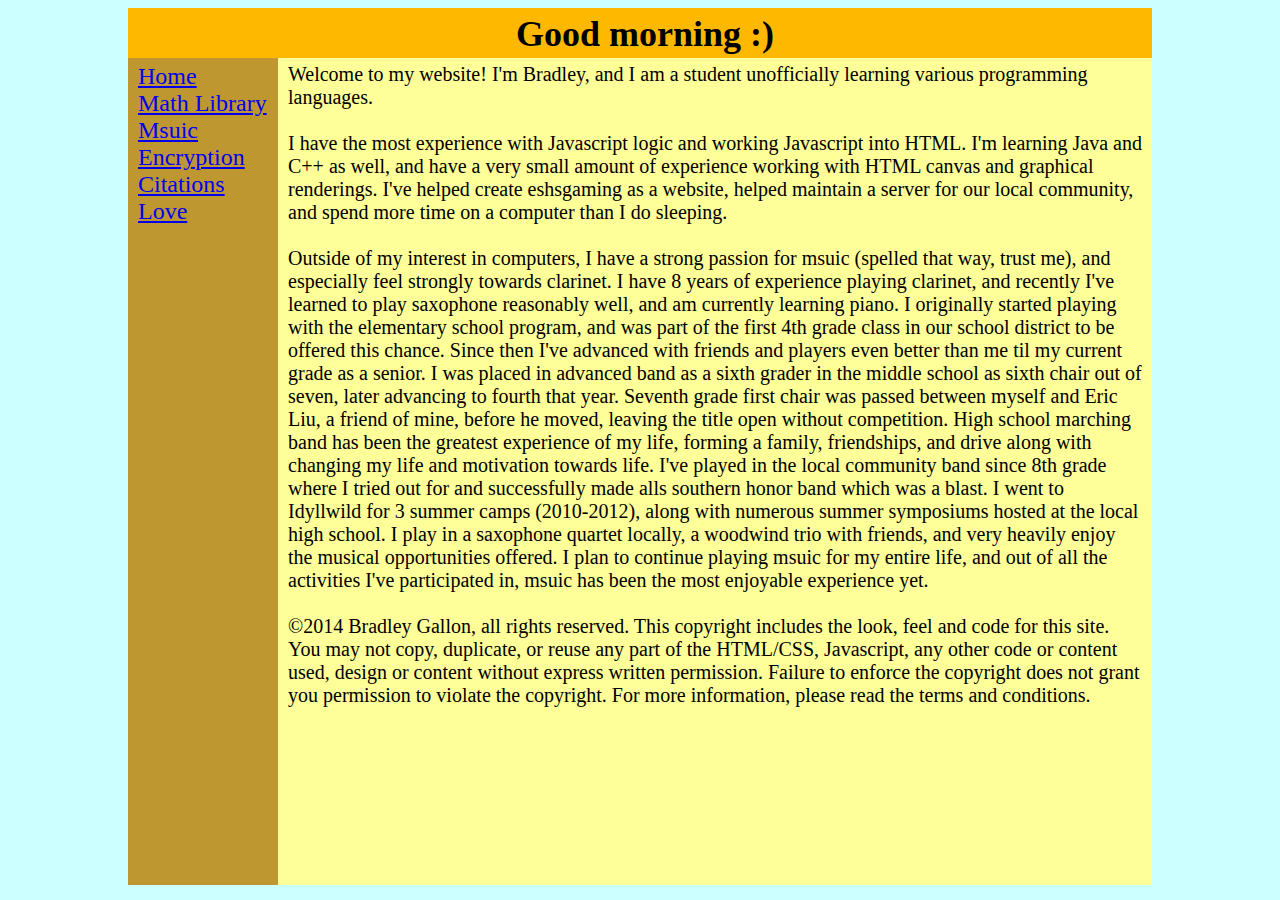
<file: index.html>
<html>    
  <head>      
    <title>The Tudors</title>      
    <meta http-equiv="refresh" content="0;URL='home/index.html'" />    
  </head>    
  <body> 
    <p>This page has moved to a <a href="http://www.eshsgaming.com/trashy111/home/">
      the home directory</a>.</p> 
  </body>  
</html>
</file>
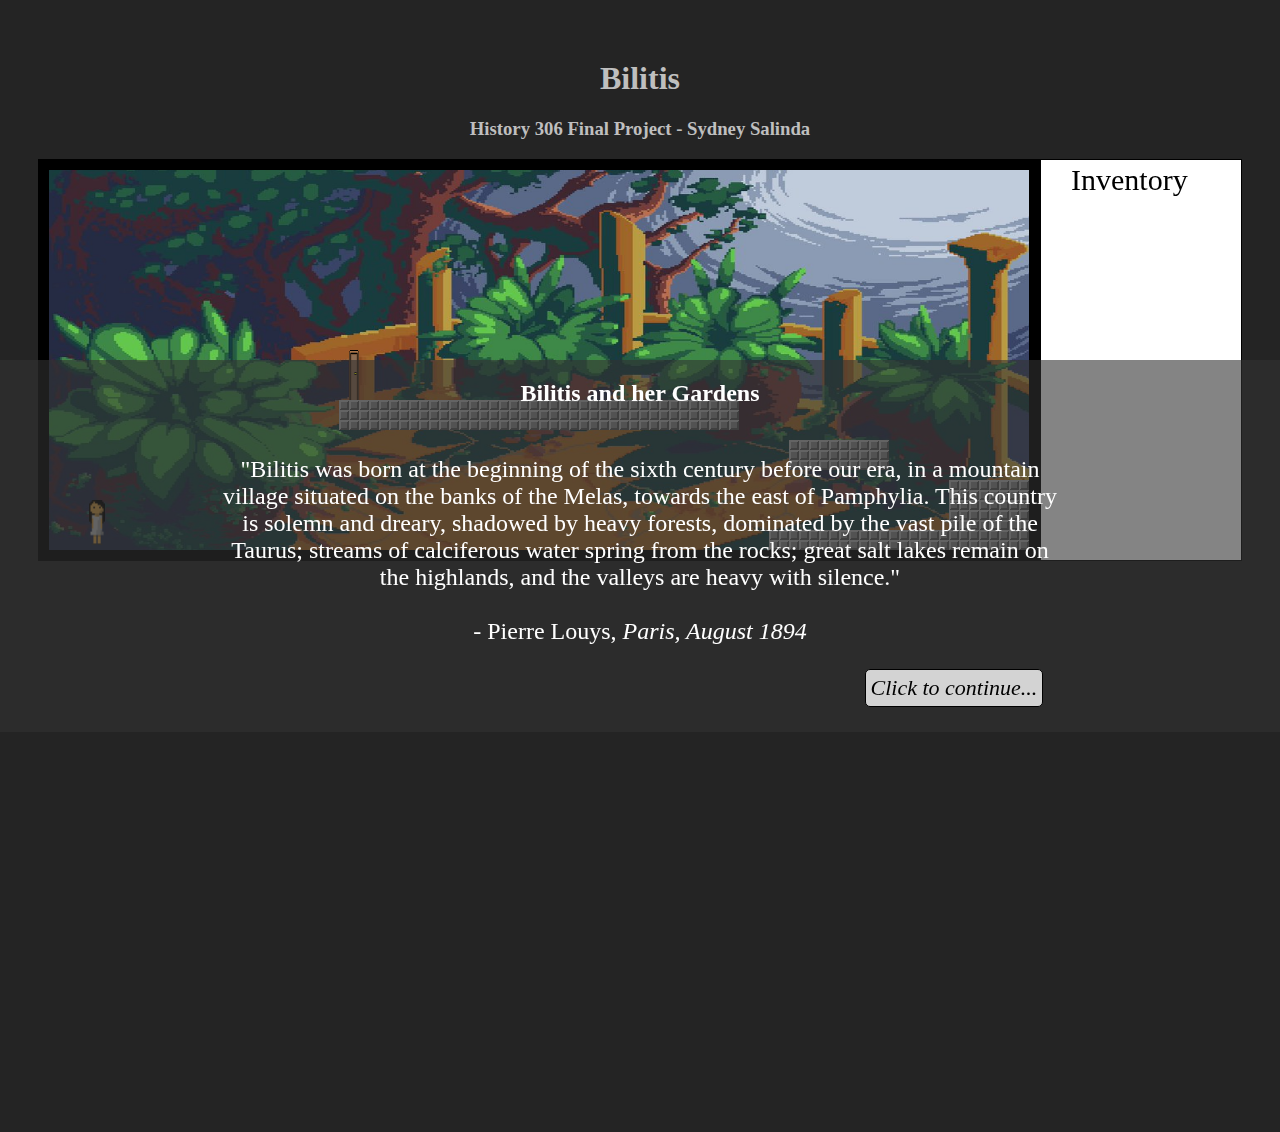
<file: bilitis/index.html>
<html>
	<head>
		<title>Bilitis</title>
	</head>
	<body style="background-color: rgb(36, 36, 36);color: rgb(191, 191, 191); padding-top:60px;">
		<h1>Bilitis</h1>
		<h3>History 306 Final Project - Sydney Salinda</h3>
		<div id="banner" class="hidden" onclick="hideBanner();">
			<h2 id="banner-title"></h2>
			<div style="display: flex; align-items: flex-start;">
				<img id="banner-lefticon" style="width: 20%;">
				<div style="width: 80%; font-size: 24px; padding: 5px">
					<p id="banner-content"></p>
					<div id="banner-options"></div>
				</div> 
				<img id="banner-righticon" style="width: 20%;">
			</div>
		</div>
		<div id="canvas-container">
			<canvas id="canvas"></canvas>
			<canvas id="inventory_canvas" style="border: 1px solid #000000; float: left;"></canvas>
		</div>
		<div id="container">
			<div id="level-information-div" style="width: 1000;float: left;text-align:center;">
				<div style="width:1000px; border-bottom:2px solid #000000">
					<h2 id="level-title" style="text-align:center;"></h2>
				</div>
				<div style="width:1000px; margin-right:3px">
					<a id="level-discussion" style="font-size:20px;"></a>
				</div>
				<div style="width:1000px; margin-top:20px; font-size:19px;">
					<span href="#" id="skip-level" class="option" onclick="world[level].skipLevel()">Skip Level (Current # of skips: 0)</span>
				</div>
			</div>
			<div id="tools-div" style="width: 250;height: 50;float: left;">
				<a id="tools" href="./builder/index.html">World Builder</a>
				<a>
					<!-- Debug stuff -->
					<form onsubmit="javascript:changeLevel();return false;">
						Change Level: <input id="levelInput" type="text" name="levelInput">
					</form>
				</a>
			</div> 
		</div>
		<style>
			#canvas-container {
				width: 100%;
				display: flex;
				justify-content: center;
			}
			#container {
				display: flex;
				justify-content: center;
				width: 100%;
			}
			#tools-div {
				display: none;
			}
			canvas {
				border: 1px solid black;
			}
			body, html{
				margin: 0px;
				padding: 0px;
				text-align: center;
			}
			#banner{
				padding-bottom: 10px;
				color: white;
				/*margin-top: -50%;*/
				width: 100%;
				position: absolute;
				top: 40%;
				background: rgba(50,50,50,0.6);
			}
			#banner-options {
				padding-right: 20px;
				text-align: right;
				padding-left: 20px;
				display: flex;
				flex-direction: column;
				align-items: flex-end;
				font-size: 22px;
			}
			.hidden{
				display: none;
			}
			img {
				image-rendering: -moz-crisp-edges;         /* Firefox */
			    image-rendering:   -o-crisp-edges;         /* Opera */
			    image-rendering: -webkit-optimize-contrast;/* Webkit (non-standard naming) */
			    image-rendering: crisp-edges;
			    -ms-interpolation-mode: nearest-neighbor;  /* IE (non-standard property) */
				image-rendering: pixelated;
			}

			footer {
				margin-top: 100px;
				padding: 20px;
				text-align: center;
			}

			span.option {
				border: 1px solid black;
				padding: 5px;
				margin-bottom: 10px;
				color: black;
				background-color: lightgrey;
				border-radius: 5px;
				cursor: pointer;
				font-family: "Roboto";
				font-weight: 500;
				font-style: italic;
			}
		</style>
		<script src="js/skips.js"></script>
		<script src="js/vars.js"></script>
		<script src="js/textures.js"></script>
		<script src="js/data.js"></script>
		<script src="js/entities.js"></script>
		<script src="js/world.js"></script>
		<script src="js/inventory.js"></script>
		<script src="js/info.js"></script>
		<script src="js/dialogue.js"></script>
		<script src="js/main.js"></script>
		<footer id="footer">
			<p>To those using this game for educational purposes, the story is based on real locations and the experiences of real people but fictionalized to represent the experiences of the LGBTQ+ community in the late 60s and early 70s. Please refer to sources if interested in learning more!</p>
			<p>An annotated bibliography for this game can be found <a href="./resources/bibliography.pdf" target="_blank">here</a>.</p>
			<address><p>Contact <a href="mailto:salindasydney@gmail.com">salindasydney@gmail.com</a> for questions, concerns, or help.</p></address>
		</footer>
	</body>
</html>
</file>
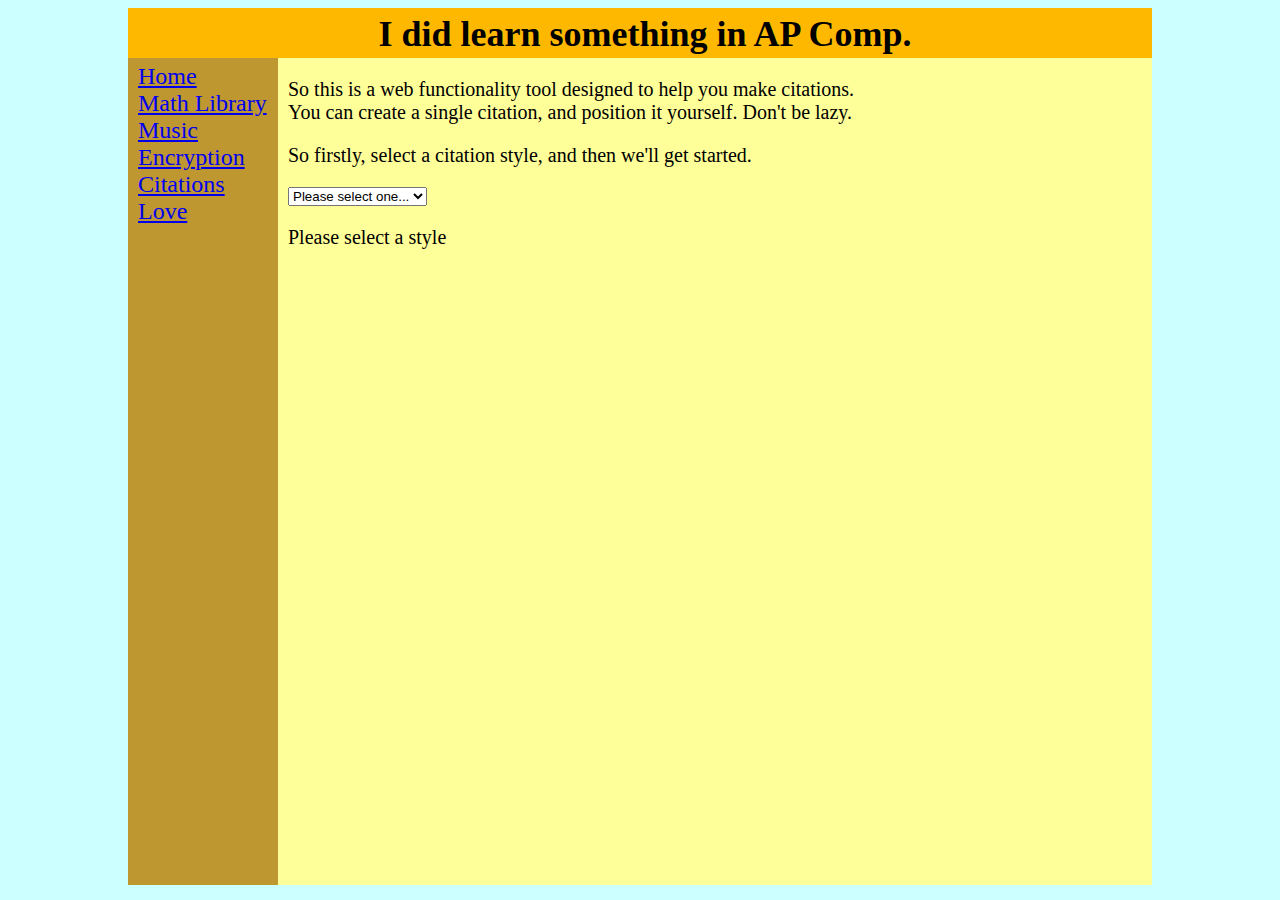
<file: citation/index.html>
<html id="html">
	<head>
		<title>Citation Creator</title>
		<link rel="stylesheet" type="text/css" href="../css/style.css">
		<link rel="icon" type="image/gif" href="../images/trashysweg.png"/>
		<script src="../js/main.js"></script>
		<script src="../js/math.js"></script>
		<script src="../js/link.js"></script>
		<script src="../js/cite.js"></script>
	</head>
	<body onLoad="setSizes();loadLinks();">
		<div id="container">
			<div id="header">
				<p id="headerTitle"><b>I did learn something in AP Comp.</b></p>
			</div>
			<div id="links"></div>
			<div id="main">
				<div id="mainContent">
					<p>So this is a web functionality tool designed to help you make citations.<br>You can create a single citation, and position it yourself. Don't be lazy.</p>
					<p>So firstly, select a citation style, and then we'll get started.</p>
					<select id="styleSelect" onchange="pickStyle()">
						<option value="none">Please select one...</option>
						<option value="MLA">MLA</option>
						<option value="APA">APA</option>
						<option value="Chicago">Chicago</option>
						<option value="CSE">CSE</option>
					</select>
					<div id="citations">
						<div id="forms">
							<p>Please select a style</p>
						</div>
						<div id="completedCite" style="width:200px;float:left">

						</div>
					</div>
				</div>
			</div>
		</div>
	</body>
</html>
</file>
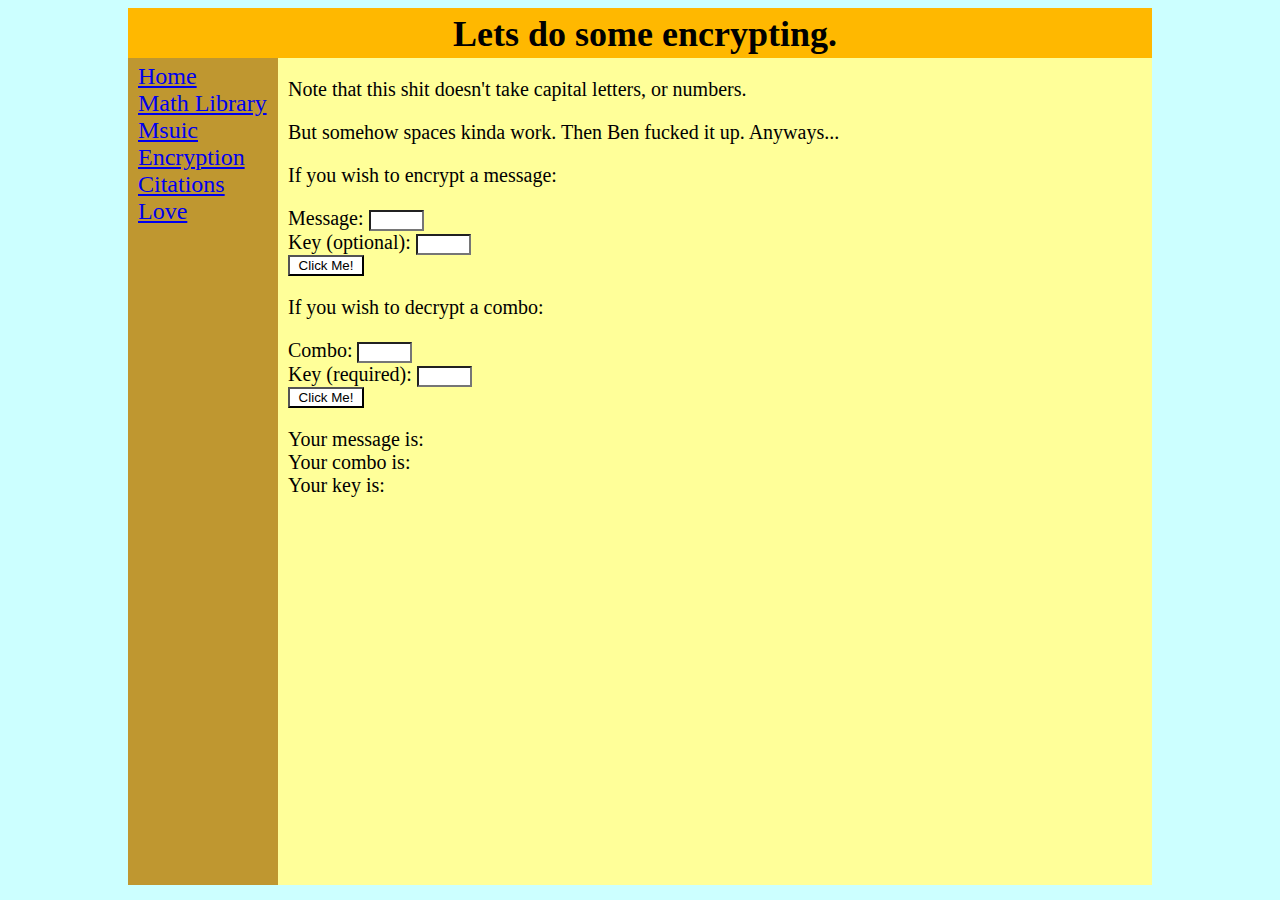
<file: encryption/index.html>
<html id="html">
	<head>
		<title>CAUSE SCIENCE</title>
		<link rel="stylesheet" type="text/css" href="../css/style.css">
		<link rel="icon" type="image/gif" href="../images/trashysweg.png"/>
		<script src="../js/main.js"></script>
		<script src="../js/math.js"></script>
		<script src="../js/link.js"></script>
	</head>
	<body onLoad="setSizes();loadLinks();">
		<div id="container">
			<div id="header">
				<p id="headerTitle"><b>Lets do some encrypting.</b></p>
			</div>
			<div id="links"></div>
			<div id="main">
				<div id="mainContent">
					<p>Note that this shit doesn't take capital letters, or numbers.</p>
					<p>But somehow spaces kinda work. Then Ben fucked it up. Anyways...</p>
					<p>If you wish to encrypt a message:</p>
					<form>
						Message: <input id="encryptMessage" type="text" name="encryptMessage"><br>
						Key (optional):  <input id="encryptKey" type="text" name="encryptKey"><br>
						<input class="button" id="clickEncrypt" value="Click Me!" type="button" name="submit" onClick="cclickEncrypt()">
					</form>
					<p>If you wish to decrypt a combo:</p>
					<form>
						Combo: <input id="decryptCombo" type="text" name="decryptCombo"><br>
						Key (required): <input id="decryptKey" type="text" name="decryptKey"><br>
						<input class="button" id="clickDecrypt" value="Click Me!" type="button" name="submit" onClick="cclickDecrypt()">
					</form>
					<script src="main.js"></script>

					<a>Your message is: <div id="diffMessage"></div></a>
					<a>Your combo is: <div id="diffCombo"></div></a>
					<a>Your key is: <div id="diffKey"></div></a>

					<script>
						/*document.getElementById("clickEncrypt").onClick*/ cclickEncrypt = function () {
							document.getElementById("diffMessage").innerText = document.getElementById("encryptMessage").value;
							document.getElementById("diffCombo").innerText = encryptInput();
							document.getElementById("diffKey").innerText = document.getElementById("encryptKey").value||key;
						};
						/*document.getElementById("clickDecrypt").onClick*/ cclickDecrypt = function(){
							document.getElementById("diffMessage").innerText = decryptInput();
							document.getElementById("diffCombo").innerText = document.getElementById("decryptCombo").value;
							document.getElementById("diffKey").innerText = document.getElementById("decryptKey").value;
						};

					</script>
				</div>
			</div>
		</div>
	</body>
</html>
</file>
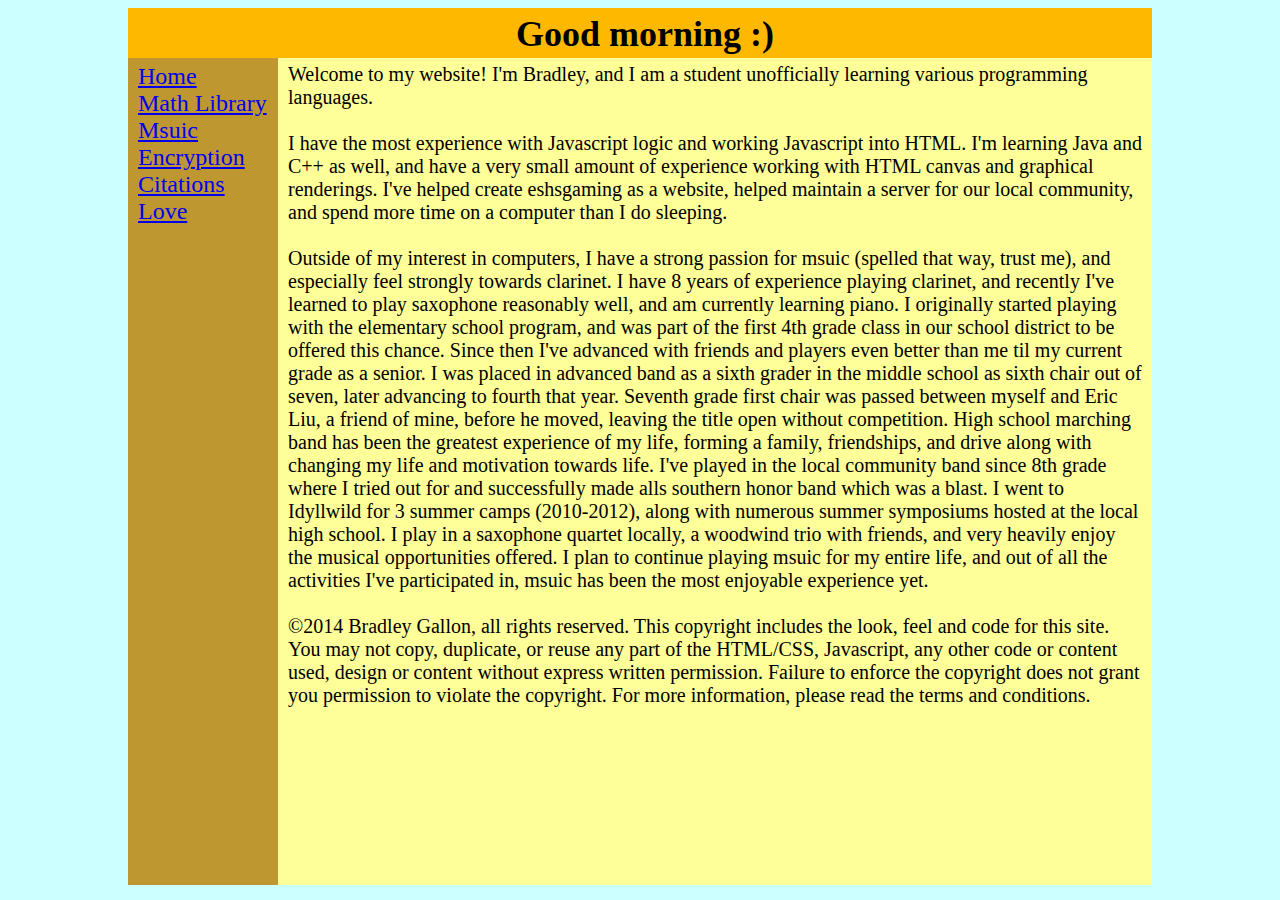
<file: home/index.html>
<html id="html">
	<head>
		<title>Welcome home :)</title>
		<link rel="stylesheet" type="text/css" href="../css/style.css">
		<link rel="icon" type="image/gif" href="../images/trashysweg.png"/>
		<script src="../js/main.js"></script>
		<script src="../js/math.js"></script>
		<script src="../js/link.js"></script>
	</head>
	<body onLoad="setSizes();loadLinks();">
		<div id="container">
			<div id="header">
				<p id="headerTitle"><b>Good morning :)</b></p>
			</div>
			<div id="links"></div>
			<div id="main">
				<div id="mainContent">
					Welcome to my website! I'm Bradley, and I am a student unofficially learning various programming languages.<br><br>
					I have the most experience with Javascript logic and working Javascript into HTML. I'm learning Java and C++ as well, and have a very small amount of experience working with HTML canvas and graphical renderings. I've helped create eshsgaming as a website, helped maintain a server for our local community, and spend more time on a computer than I do sleeping. <br><br>
					Outside of my interest in computers, I have a strong passion for msuic (spelled that way, trust me), and especially feel strongly towards clarinet. I have 8 years of experience playing clarinet, and recently I've learned to play saxophone reasonably well, and am currently learning piano. I originally started playing with the elementary school program, and was part of the first 4th grade class in our school district to be offered this chance. Since then I've advanced with friends and players even better than me til my current grade as a senior. I was placed in advanced band as a sixth grader in the middle school as sixth chair out of seven, later advancing to fourth that year. Seventh grade first chair was passed between myself and Eric Liu, a friend of mine, before he moved, leaving the title open without competition. High school marching band has been the greatest experience of my life, forming a family, friendships, and drive along with changing my life and motivation towards life. I've played in the local community band since 8th grade where I tried out for and successfully made alls southern honor band which was a blast. I went to Idyllwild for 3 summer camps (2010-2012), along with numerous summer symposiums hosted at the local high school. I play in a saxophone quartet locally, a woodwind trio with friends, and very heavily enjoy the musical opportunities offered. I plan to continue playing msuic for my entire life, and out of all the activities I've participated in, msuic has been the most enjoyable experience yet.<br><br>
					&copy2014 Bradley Gallon, all rights reserved. This copyright includes the look, feel and code for this site. You may not copy, duplicate, or reuse any part of the HTML/CSS, Javascript, any other code or content used, design or content without express written permission. Failure to enforce the copyright does not grant you permission to violate the copyright. For more information, please read the terms and conditions.<br>
				</div>
			</div>
		</div>
	</body>
</html>
</file>
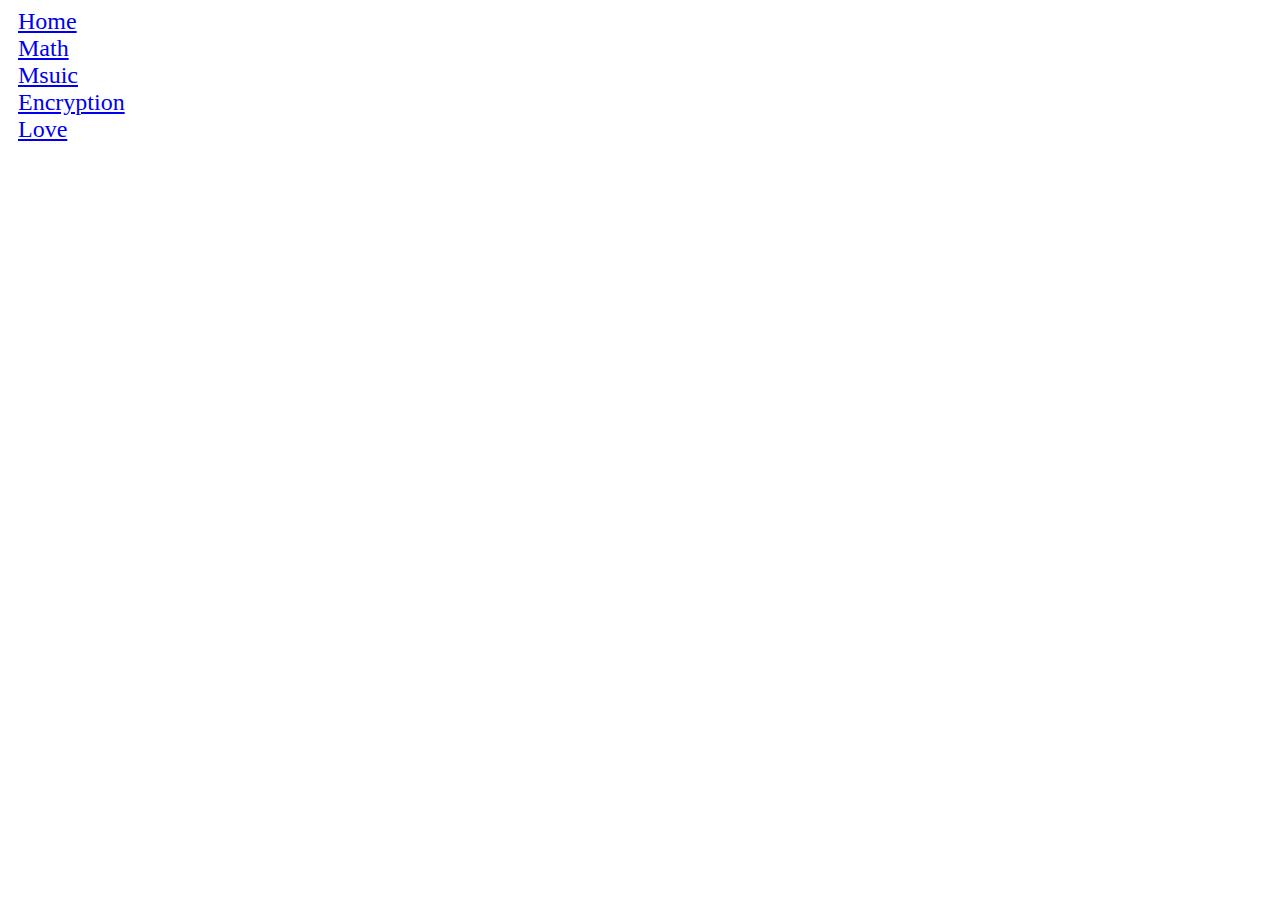
<file: links/index.html>
<html>
	<link rel="stylesheet" type="text/css" href="../css/style.css">
	<link rel="icon" type="image/gif" href="images/trashysweg.png" />
	<div id="linksContent">
		<a href="index.html">Home</a><br>
		<a href="math/index.html">Math</a><br>
		<a href="msuic/index.html">Msuic</a><br>
		<a href="encryption/index.html">Encryption</a><br>
		<a href="love/index.html">Love</a><br>
	</div>
</html>
</file>
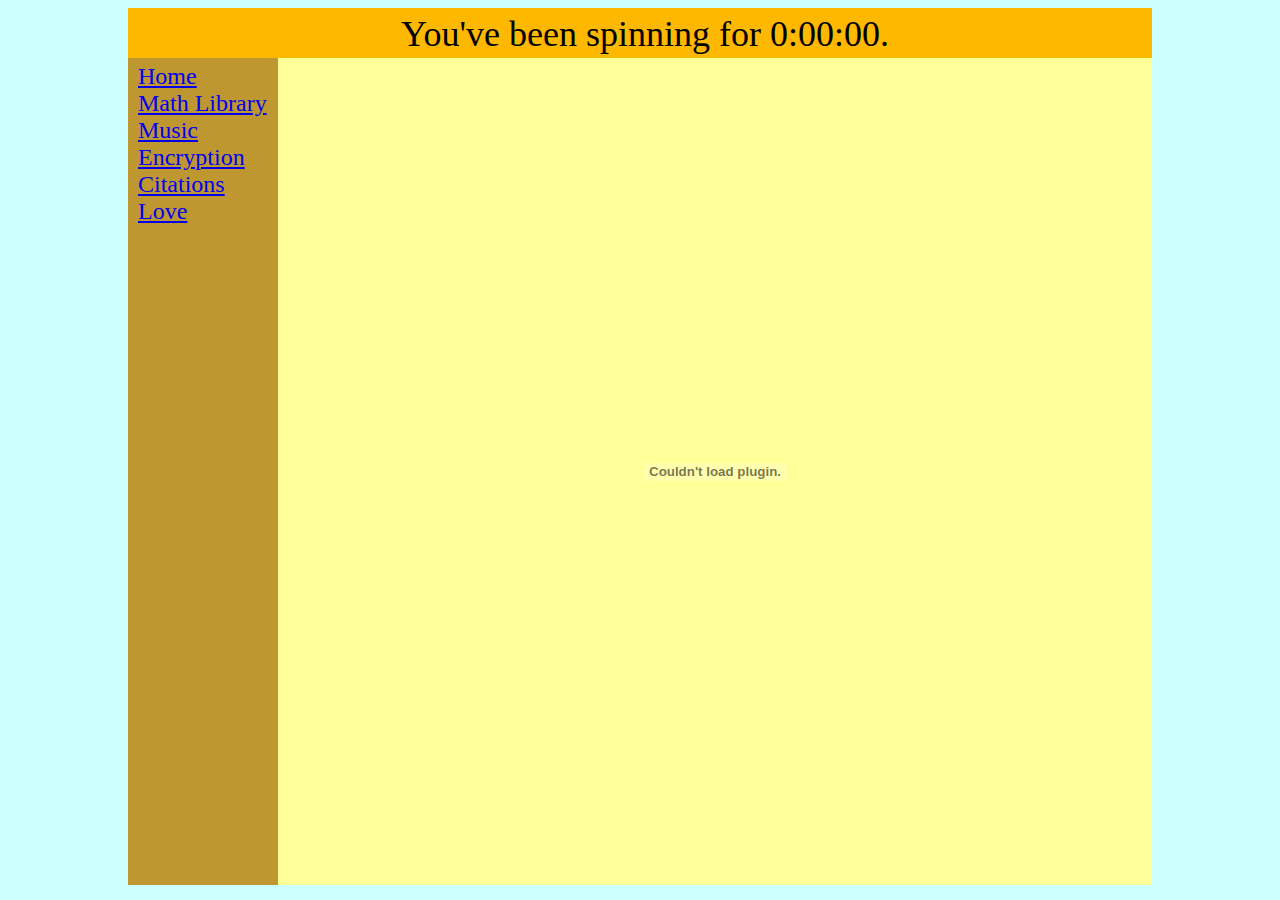
<file: love/index.html>
<html id="html">
	<head>
		<title>LEEK IS LOVE, SPIN IS LIFE</title>
		<link rel="stylesheet" type="text/css" href="../css/style.css">
		<link rel="icon" type="image/gif" href="../images/trashysweg.png"/>
		<script src="../js/main.js"></script>
		<script src="../js/math.js"></script>
		<script src="../js/link.js"></script>
		<script>
				var time
				var output

				function Init(){
					time = -1;
					StartTimer()
				}
				function convertOutput(){
					var hours = 0
					var mins = 0
					var secs = time
					
					while(secs >= 60){
						secs -= 60;
						mins += 1;
					}
					if(secs < 10){
						secs = "0" + secs;
					}
					while(mins >= 60){
						mins -= 60;
						hours += 1;
					}
					if(mins < 10){
						mins = "0" + mins;
					}
					output = hours + ":" + mins + ":" + secs;
				}
				function StartTimer(){
					time += 1;
					convertOutput();
					document.getElementById("time").innerHTML = output;
					self.setTimeout("StartTimer()", 1000);
				}
			</script>
	</head>
	<body onLoad="setSizes();fuckyouObjects();loadLinks();Init();setSizes();"> <!--Shouldn't have to run it twice, but ugh -->
		<div id="container">
			<div id="header">
				<div id="headerTitle">You've been spinning for <span id="time">0:00:00</span>.</div>
			</div>
			<div id="links"></div>
			<div id="main">
				<object id="loitumaObject">
					<param id="loitumaParam" name="movie" value="loituma.swf">
					<embed id="loitumaEmbed" src="loituma.swf">
				</object>
				<script>
					function fuckyouObjects () {
						var width  = document.getElementById("main").style.width;
						var height = document.getElementById("main").style.height;

						var lObject= document.getElementById("loitumaObject");
						var lParam = document.getElementById("loitumaParam");
						var lEmbed = document.getElementById("loitumaEmbed");

						lObject.style.width = width;
						lParam.style.width  = width;
						lEmbed.style.width  = width;
						//heh 69
						lObject.style.height= height;
						lParam.style.height = height;
						lEmbed.style.height = height;

						document.getElementById("links").style.height=document.getElementById("loitumaEmbed").offsetHeight+"px";
					}
				</script>
			</div>
		</div>
	</body>
</html>
</file>
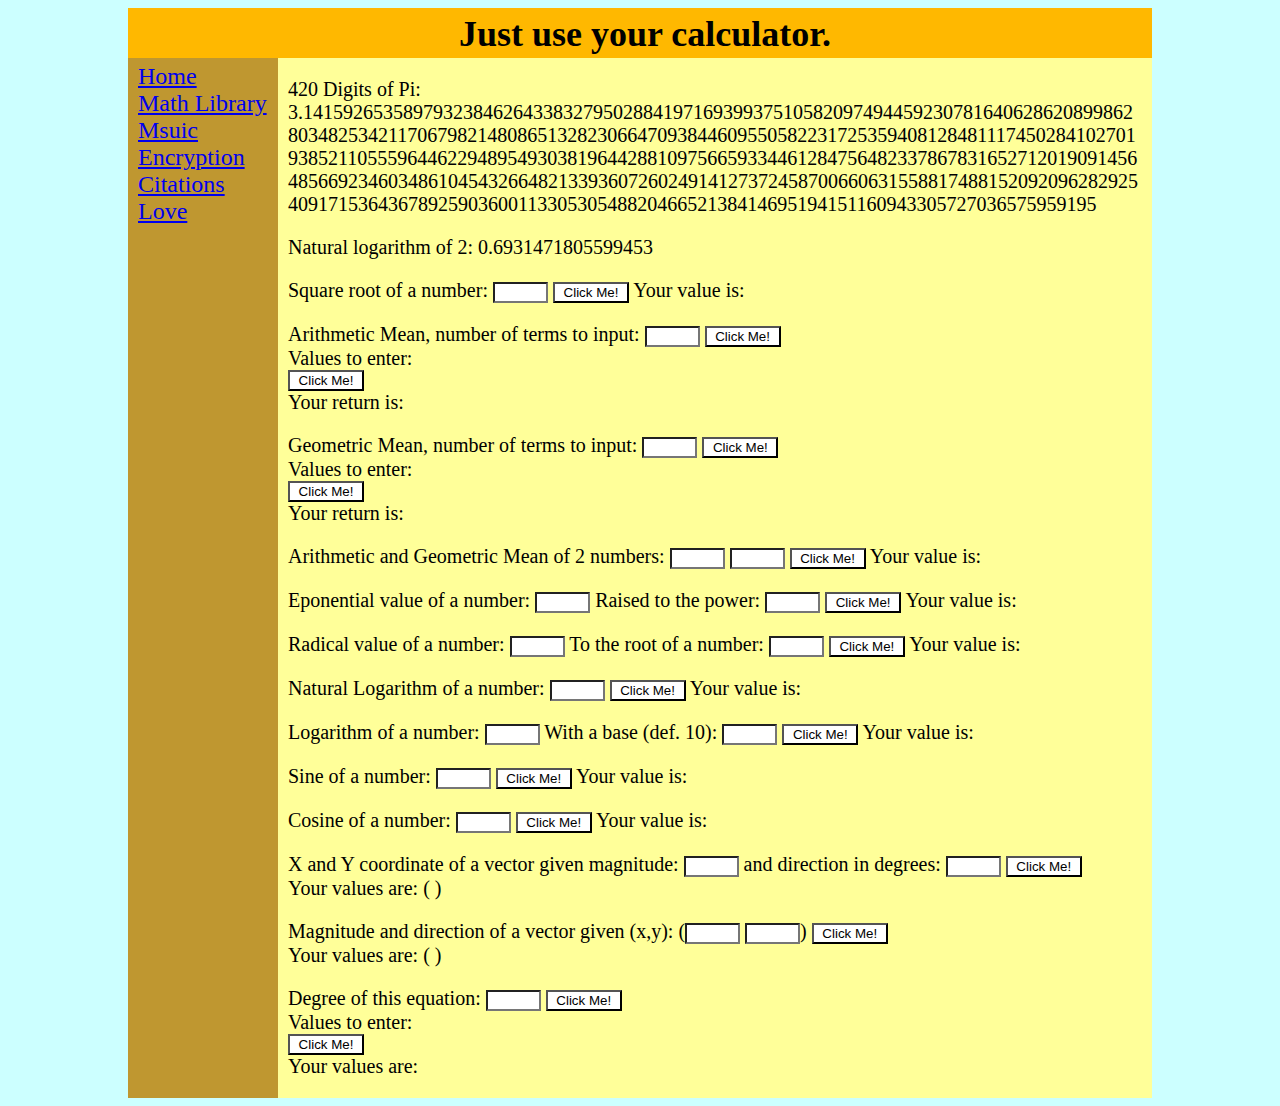
<file: math/index.html>
<html id="html">
	<head>
		<title>General Math Stuff</title>
		<link rel="stylesheet" type="text/css" href="../css/style.css">
		<link rel="icon" type="image/gif" href="../images/trashysweg.png"/>
		<script src="../js/math.js"></script>
		<script src="../js/main.js"></script>	
		<script src="../js/link.js"></script>
	</head>
	<body onLoad="setSizes();loadLinks();">
		<div id="container">
			<div id="header">
				<p id="headerTitle"><b>Just use your calculator.</b></p>
			</div>
			<div id="links"></div>
			<div id="main">
				<div id="mainContent">
					<div id="pi">
						<p>420 Digits of Pi: 3.[base64]</p>
					</div>
					<div id="ln2">
						<p>Natural logarithm of 2: 0.6931471805599453</p>
					</div>
<!--sqrt-->			<div id="sqrt">
						<script>
							var sqrtIndex = function () {
								var sqrtMessage = document.getElementById("sqrtMessage");
								var sqrtReturn  = document.getElementById("sqrtReturn");
								sqrtReturn.innerText = math.sqrt(sqrtMessage.value)
							}
						</script>
						<form>
							Square root of a number: <input id="sqrtMessage" type="text" name="sqrtMessage">
							<input class="button" id="sqrtButton" value="Click Me!" type="button" onClick="sqrtIndex()">
							<a>Your value is: </a>
							<a id="sqrtReturn"></a>
						</form>
					</div>
<!--arithMean-->	<div id="arithMean">
						<script>
							var totalArithTerms = 0
							var solveArithTerms = function () {
								totalArithTerms = 0;
								var solveArithTermsMessage = document.getElementById("solveArithTermsMessage");
								var newTermsInput = document.getElementById("solveArithTermsInput");
								newTermsInput.innerHTML = "";
								document.getElementById("solvePolyReturn").innerText = ""
								for(TermsInteger=0;TermsInteger<parseInt(solveArithTermsMessage.value);TermsInteger++){
									if((parseInt(solveArithTermsMessage.value)-TermsInteger)>0){
										newTermsInput.innerHTML += "<input id='solveArithTermsMessage" + TermsInteger + "' type='text'> ";
									}else{
										newTermsInput.innerHTML += "<input id='solveArithTermsMessage" + TermsInteger + "' type='text'>";
									}
									totalArithTerms += 1;
								}
							}
							var arithMean = function () {
								var arithMeanReturn = document.getElementById("arithMeanReturn");
								var arithMeanToRun  = [];
								arithMeanReturn.innerText = ""
								for(arithMeanInteger=0;arithMeanInteger<totalArithTerms;arithMeanInteger++){
									var arithMeanArray = document.getElementById("solveArithTermsMessage"+arithMeanInteger);
									arithMeanToRun[arithMeanInteger]= parseFloat(arithMeanArray.value);
								}
								arithMeanReturn.innerText = math.arithMean(arithMeanToRun);
							}
						</script>
						<form>
							Arithmetic Mean, number of terms to input: <input id="solveArithTermsMessage" type="text">
							<input class="button" id="solveArithTermsButton" value="Click Me!" type="button" onClick="solveArithTerms()"><br>
							Values to enter: <div id="solveArithTermsInput"></div>
							<input class="button" id="arithMeanButton" value="Click Me!" type="button" onClick="arithMean()"><br>
							<a>Your return is: </a>
							<a id="arithMeanReturn"></a>
						</form>
					</div>
<!--geoMean-->	<div id="geoMean">
						<script>
							var totalTerms = 0
							var solveTerms = function () {
								totalTerms = 0;
								var solveTermsMessage = document.getElementById("solveTermsMessage");
								var newTermsInput = document.getElementById("solveTermsInput");
								newTermsInput.innerHTML = "";
								document.getElementById("solvePolyReturn").innerText = ""
								for(TermsInteger=0;TermsInteger<parseInt(solveTermsMessage.value);TermsInteger++){
									if((parseInt(solveTermsMessage.value)-TermsInteger)>0){
										newTermsInput.innerHTML += "<input id='solveTermsMessage" + TermsInteger + "' type='text'> ";
									}else{
										newTermsInput.innerHTML += "<input id='solveTermsMessage" + TermsInteger + "' type='text'>";
									}
									totalTerms += 1;
								}
							}
							var geoMean = function () {
								var geoMeanReturn = document.getElementById("geoMeanReturn");
								var geoMeanToRun  = [];
								geoMeanReturn.innerText = ""
								for(geoMeanInteger=0;geoMeanInteger<totalTerms;geoMeanInteger++){
									var geoMeanArray = document.getElementById("solveTermsMessage"+geoMeanInteger);
									geoMeanToRun[geoMeanInteger]= parseFloat(geoMeanArray.value);
								}
								geoMeanReturn.innerText = math.geoMean(geoMeanToRun);
							}
						</script>
						<form>
							Geometric Mean, number of terms to input: <input id="solveTermsMessage" type="text">
							<input class="button" id="solveTermsButton" value="Click Me!" type="button" onClick="solveTerms()"><br>
							Values to enter: <div id="solveTermsInput"></div>
							<input class="button" id="geoMeanButton" value="Click Me!" type="button" onClick="geoMean()"><br>
							<a>Your return is: </a>
							<a id="geoMeanReturn"></a>
						</form>
					</div>
<!--arithGeoMean--> <div id="arithGeoMean">
						<script>
							var arithGeoMeanIndex = function () {
								var arithGeoMeanMessage1 = document.getElementById("arithGeoMeanMessage1");
								var arithGeoMeanMessage2 = document.getElementById("arithGeoMeanMessage2");
								var arithGeoMeanReturn   = document.getElementById("arithGeoMeanReturn");
								arithGeoMeanReturn.innerText = math.arithGeoMean(parseFloat(arithGeoMeanMessage1.value),parseFloat(arithGeoMeanMessage2.value));
							}
						</script>
						<form>
							Arithmetic and Geometric Mean of 2 numbers: <input id="arithGeoMeanMessage1" type="text">  <input id="arithGeoMeanMessage2" type="text">
							<input class="button" id="arithGeoMeanButton" value="Click Me!" type="button" onClick="arithGeoMeanIndex()">
							<a> Your value is: </a><a id="arithGeoMeanReturn"></a>
						</form>
					</div>
<!--pow-->			<div id="pow">
						<script>
							var powIndex = function () {
								var powMessage1 = document.getElementById("powMessage1");
								var powMessage2 = document.getElementById("powMessage2");
								var powReturn   = document.getElementById("powReturn");
								powReturn.innerText = math.pow(parseFloat(powMessage1.value),parseFloat(powMessage2.value));
							}
						</script>
						<form>
							Eponential value of a number: <input id="powMessage1" type="text">
							Raised to the power: <input id="powMessage2" type="text">
							<input class="button" id="powButton" value="Click Me!" type="button" onClick="powIndex()">
							<a> Your value is: </a>
							<a id="powReturn"></a>
						</form>
					</div>
<!--rad-->			<div id="rad">
						<script>
							var radIndex = function () {
								var radMessage1 = document.getElementById("radMessage1");
								var radMessage2 = document.getElementById("radMessage2");
								var radReturn = document.getElementById("radReturn");
								radReturn.innerText = math.rad(parseFloat(radMessage1.value),parseFloat(radMessage2.value));
							}
						</script>
						<form>
							Radical value of a number: <input id="radMessage1" type="text">
							To the root of a number: <input id="radMessage2" type="text">
							<input class="button" id="radButton" value="Click Me!" type="button" onClick="radIndex()">
							<a> Your value is: </a>
							<a id="radReturn"></a>	 
						</form>
					</div>
<!--ln-->			<div id="ln">
						<script>
							var lnIndex = function () {
								var lnMessage = document.getElementById("lnMessage");
								var lnReturn   = document.getElementById("lnReturn");
								lnReturn.innerText = math.ln(parseFloat(lnMessage.value));
							}
						</script>
						<form>
							Natural Logarithm of a number: <input id="lnMessage" type="text">
							<input class="button" id="lnButton" value="Click Me!" type="button" onClick="lnIndex()">
							<a>Your value is: </a>	
							<a id="lnReturn"></a>
						</form>
					</div>
<!--log-->			<div id="log">
						<script>
							var logIndex = function () {
								var logMessage1 = document.getElementById("logMessage1");
								var logMessage2 = document.getElementById("logMessage2");
								var logReturn 	= document.getElementById("logReturn");
								logReturn.innerText = math.log(parseFloat(logMessage1.value),parseFloat(logMessage2.value));
							}
						</script>
						<form>
							Logarithm of a number: <input id="logMessage1" type="text">
							With a base (def. 10): <input id="logMessage2" type="text">
							<input class="button" id="logButton" value="Click Me!" type="button" onClick="logIndex()">
							<a>Your value is: </a>
							<a id="logReturn"></a>
						</form>
					</div>
<!--sin-->			<div>
						<script>
							var sinIndex = function () {
								var sinMessage = document.getElementById("sinMessage");
								var sinReturn  = document.getElementById("sinReturn");
								sinReturn.innerText = math.sin(parseFloat(sinMessage.value));
							}
						</script>
						<form>
							Sine of a number: <input id="sinMessage" type="text">
							<input class="button" id="sinButton" value="Click Me!" type="button" onClick="sinIndex()">
							<a>Your value is: </a>
							<a id="sinReturn"></a>
						</form>
					</div>
<!--cos-->			<div>
						<script>
							var cosIndex = function () {
								var cosMessage = document.getElementById("cosMessage");
								var cosReturn  = document.getElementById("cosReturn");
								cosReturn.innerText = math.cos(parseFloat(cosMessage.value));
							}
						</script>
						<form>
							Cosine of a number: <input id="cosMessage" type="text">
							<input class="button" id="cosButton" value="Click Me!" type="button" onClick="cosIndex()">
							<a>Your value is: </a>
							<a id="cosReturn"></a>
						</form>
					</div>
<!--VtoXY-->		<div>
						<script>
						var VtoXYIndex = function () {
							var VtoXYMessage1 = document.getElementById("VtoXYMessage1");
							var VtoXYMessage2 = document.getElementById("VtoXYMessage2");
							var VtoXYReturn   = document.getElementById("VtoXYReturn");
							VtoXYReturn.innerText = math.VtoXY(parseFloat(VtoXYMessage1.value),parseFloat(VtoXYMessage2.value))
						}
						</script>
						<form>
							X and Y coordinate of a vector given magnitude: <input id="VtoXYMessage1" type="text">
							and direction in degrees: <input id="VtoXYMessage2" type="text">
							<input class="button" id="VtoXYButton" value="Click Me!" type="button" onClick="VtoXYIndex()"><br>
							<a>Your values are: (</a>
							<a id="VtoXYReturn"></a>)
						</form>
					</div>
<!--VtoMA-->		<div>
						<script>
						var VtoMAIndex = function () {
							var VtoMAMessage1 = document.getElementById("VtoMAMessage1");
							var VtoMAMessage2 = document.getElementById("VtoMAMessage2");
							var VtoMAReturn   = document.getElementById("VtoMAReturn");
							VtoMAReturn.innerText = math.VtoMA(parseFloat(VtoMAMessage1.value),parseFloat(VtoMAMessage2.value))
						}
						</script>
						<form>
							Magnitude and direction of a vector given (x,y): (<input id="VtoMAMessage1" type="text">
							<input id="VtoMAMessage2" type="text">)
							<input class="button" id="VtoMAButton" value="Click Me!" type="button" onClick="VtoMAIndex()"><br>
							<a>Your values are: (</a>
							<a id="VtoMAReturn"></a>)
						</form>
					</div>
<!--solvePoly-->	<div id="solvePolynomials">
						<script>
							var totalDegree = 0
							var solveDegree = function () {
								totalDegree = 0;
								var solveDegreeMessage = document.getElementById("solveDegreeMessage");
								var newDegreeInput = document.getElementById("solveDegreeInput");
								newDegreeInput.innerHTML = "";
								document.getElementById("solvePolyReturn").innerText = ""
								for(degreeInteger=0;degreeInteger<(parseInt(solveDegreeMessage.value)+1);degreeInteger++){
									if((parseInt(solveDegreeMessage.value)-degreeInteger)>0){
										newDegreeInput.innerHTML += "<input id='solveDegreeMessage" + degreeInteger + "' type='text'>*x<sup>" + (parseInt(solveDegreeMessage.value)-degreeInteger) + "</sup>+ ";
									}else{
										newDegreeInput.innerHTML += "<input id='solveDegreeMessage" + degreeInteger + "' type='text'> = 0";
									}
									totalDegree += 1;
								}
							}
							var solvePoly = function () {
								var solvePolyReturn = document.getElementById("solvePolyReturn");
								var solvePolyToRun  = [];
								solvePolyReturn.innerText = ""
								for(solvePolyInteger=0;solvePolyInteger<totalDegree;solvePolyInteger++){
									var solvePolyArray = document.getElementById("solveDegreeMessage"+solvePolyInteger);
									solvePolyToRun[solvePolyInteger]= parseFloat(solvePolyArray.value);
								}
								solvePolyReturn.innerText = math.solvePolynomials(solvePolyToRun);
							}
						</script>
						<form>
							Degree of this equation: <input id="solveDegreeMessage" type="text">
							<input class="button" id="solveDegreeButton" value="Click Me!" type="button" onClick="solveDegree()"><br>
							Values to enter: <div id="solveDegreeInput"></div>
							<input class="button" id="solvePolyButton" value="Click Me!" type="button" onClick="solvePoly()"><br>
							<a>Your values are: </a>
							<a id="solvePolyReturn"></a>
						</form>
					</div>
				</div>
			</div>
		</div>
		<!--This page and library was made with assistance from Elie Nehme and Nick Mazuk-->
	</body>
</html>
</file>
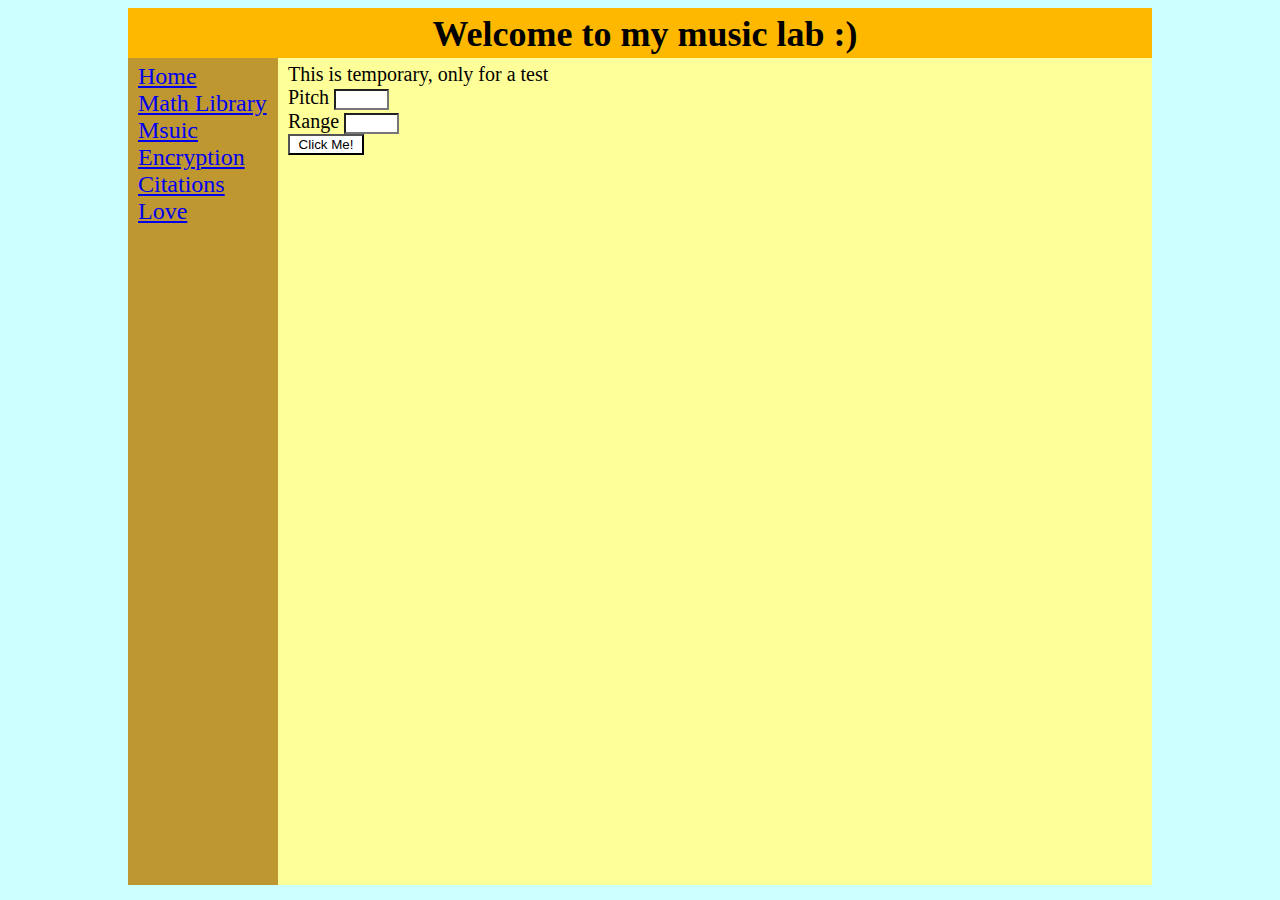
<file: msuic/index.html>
<html id="html">
	<head>
		<title>General Music Stuff</title>
		<link rel="stylesheet" type="text/css" href="../css/style.css">
		<link rel="icon" type="image/gif" href="../images/trashysweg.png"/>
		<script src="../js/main.js"></script>
		<script src="../js/math.js"></script>
		<script src="../js/link.js"></script>
	</head>
	<body onLoad="setSizes();loadLinks();">
		<div id="container">
			<div id="header">
				<script>
					if(Math.random()<.5){
						document.getElementById("header").innerHTML = '<p id="headerTitle"><b>Welcome to my msuic lab :)</b></p>';
					} else {
						document.getElementById("header").innerHTML = '<p id="headerTitle"><b>Welcome to my music lab :)</b></p>';
					}
				</script>
			</div>
			<div id="links"></div>
			<div id="main">
					<div id="mainLeft" style="width:300px;float:left;margin-top:5px;margin-left:10px;margin-bottom:5px">
						<form>
							This is temporary, only for a test<br>
							Pitch <input id="pitch" type="text" name="pitch"><br>
							Range <input id="range" type="text" name="range"><br>
							<input class="button" value="Click Me!" type="button" onclick="loadScale()">
							<script>
						 		loadScale = function () {
									document.getElementById("mainRight").innerHTML = makeScale(document.getElementById("pitch").value,document.getElementById("range").value);//scaleLoad()
									document.getElementById("main").style.height=document.getElementById("mainRight").offsetHeight+10+"px";
									setSizes();
								};
							</script>
						</form>
					</div>
					<div id="mainRight" style="width:500px;float:left;margin-top:5px;">

					</div>
			</div>
		</div>
	</body>
</html>
</file>
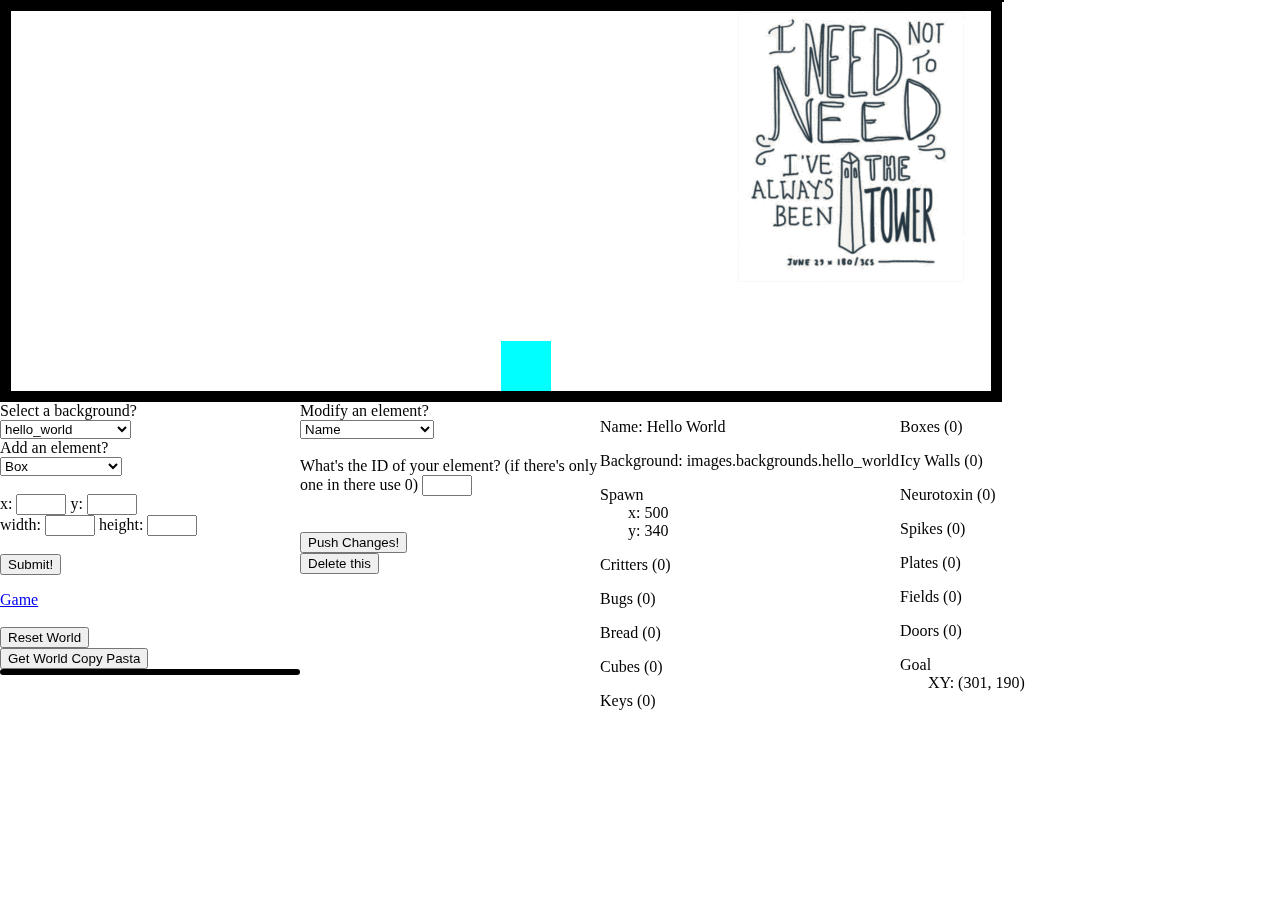
<file: bilitis/builder/index.html>
<html>
	<head>
		<title>The Hunt For Bread</title>
	</head>
	<body>
		<div id="loadingBar">
			<a id="loadingSpot"></a>
			<script>
				function runStuff(){
					if(itemsLoaded < itemsTotal){
						setTimeout(runStuff, 10);
						var percent = ((itemsLoaded*1000/itemsTotal) | 0)/10;
						document.getElementById("loadingSpot").innerText = percent + "% loading complete";
					}
				}
			</script>
			<!-- 

				// possible code for updating loading bar? Either way I'll figure it out
				function runStuff(){
					setTimeout(runStuff,60000);
					var scales = ["C","C#","D","Eb","E","F","F#","G","G#","A","Bb"];

					var s = "Time to play\nMelodic Minor ";
					s+= scales[Math.floor(Math.random()*12)];
					alert(s);
				}
			-->
		</div>
		<div id="banner" class="hidden" onclick="hideBanner();"></div>
		<div style="width: 1010px;">
			<canvas id="canvas" style="border:1px solid #000000;float:left"></canvas>
			<div id="usefulInfo" style="border:1px solid #000000;float:left"></div>
			<br>
			<div id="addsomething" style="width: 300;float: left;">
				<a>
					<!-- Debug stuff -->
					Select a background?<br>
					<select id="possible-background">
					</select><br>
					Add an element?<br>
					<form onsubmit="javascript:return false;">
						<select id="addsomething-dropdown">
							<option value="boxes">Box</option>
							<option value="noJumps">Icy Wall</option>
							<option value="neurotoxin">Neurotoxin</option>
							<option value="spikes">Spikes</option>
							<option value="critters">Horizontal Critter</option>
							<option value="bugs">Vertical Bug</option>
							<option value="cubes">Cube</option>
							<option value="plates">Plate</option>
							<option value="fields">Field</option>
							<option value="keys">Key</option>
							<option value="doors">Door</option>
							<option value="spawn">Spawn</option>
							<option value="goal">Goal</option>
							<option value="bread">Bread</option>
						</select><br><br>

						<div id="customInput"></div>

						<br>
						<input class="button" id="addEntityButton" value="Submit!" type="button" onClick="addElement()">
					</form>
				</a>

				<a href="../index.html">Game</a><br><br>
				<form>
					<input class="button" id="resetButton" value="Reset World" type="button" onClick="clearWorld()"><br>

					<input class="button" id="getCustomWorld" value="Get World Copy Pasta" type="button" onClick="putWorldIntoDiv()">
					<div id="worldOutput" style="border-style: solid;border-radius:10px;word-wrap:break-word;"></div>

					<script>
						function putWorldIntoDiv(){
							document.getElementById("worldOutput").innerText = "\nCopy Pasta: \n\n"+worldObject()+";";
						}
					</script>
				</form>
			</div>
			<div id="modsomething" style="width: 300;float: left;">
				<a>
					<!-- Debug stuff -->
					Modify an element?<br>
					<form onsubmit="javascript:return false;">
						<select id="modify-dropdown">
							<option value="name">Name</option>
							<option value="background">Background Image</option>
							<option value="boxes">Box</option>
							<option value="noJumps">Icy Wall</option>
							<option value="neurotoxin">Neurotoxin</option>
							<option value="spikes">Spikes</option>
							<option value="critters">Horizontal Critter</option>
							<option value="bugs">Vertical Bug</option>
							<option value="cubes">Cube</option>
							<option value="plates">Plate</option>
							<option value="fields">Field</option>
							<option value="keys">Key</option>
							<option value="doors">Door</option>
							<option value="spawn">Spawn</option>
							<option value="goal">Goal</option>
							<option value="bread">Bread</option>
						</select><br><br>

						What's the ID of your element? (if there's only one in there use 0)
						<input id='element-id' type='text' name='element-id' style='width: 50px'><br><br>

						<div id="customModding"></div>

						<br>
						<input class="button" id="resetButton" value="Push Changes!" type="button" onClick="modElement()">
						<br>
						<input class="button" id="resetButton" value="Delete this" type="button" onClick="delElement()">
					</form>
				</a>
			</div>
		</div>
		<div id="container" style="width: 1200;height: 50">
			<div id="entity-information-div" style="width: 300;float: left">
				<p id="name"></p>
				<p id="background"></p>
				<p id="spawn"></p>
				<p id="critters"></p>
				<p id="bugs"></p>
				<p id="bread"></p>
				<p id="cubes"></p>
				<p id="keys"></p>				
			</div>
			<div id="world-information-div" style="width: 300;float:left">
				<p id="boxes"></p>
				<p id="noJumps"></p>
				<p id="neurotoxin"></p>
				<p id="spikes"></p>
				<p id="plates"></p>
				<p id="fields"></p>
				<p id="doors"></p>
				<p id="goal"></p>
			</div>
		</div>
		<style>
			body, html{
				margin: 0 auto;
				padding: 0px;
				text-align: center;
			}
			#container{
				margin: 0 auto;
				text-align: center;
			}
			#world-information-div, #entity-information-div, #addsomething, #modsomething {
				text-align: left;
			}
			#banner{
				color: white;
				/*margin-top: -50%;*/
				width: 100%;
				position: fixed;
				top: 50%;
				background: rgba(0,0,0,0.5);
			}
			.hidden{
				display: none;
			}
		</style>
		<script src="js/vars.js"></script>
		<script src="js/textures.js"></script>
		<script src="js/data.js"></script>
		<script src="js/entities.js"></script>
		<script src="js/world.js"></script>
		<script src="js/io.js"></script>
		<script src="js/main.js"></script>
	</body>
</html>
</file>
<file: css/style.css>
/*  FFBE00, BF9B30, A67B00, FFCE40, FFDB73
 *  
 */

#html
{
	background-color:#CCFFFF;
}
input
{
	width:55px;
	background-color:#FFFFFF;
}
.button
{
	width:76px;
}
#container
{
	font-size:20;
	background-color:#FFD873;
	margin: 0 auto;
}

	#header
	{
		float:left;
		background-color:#FFB800;
		text-align:center;
		margin: 0 auto;
	}

		#headerTitle
		{
			font-size:36;
			margin-top:5px;
			margin-bottom:5px;
			margin-left:10px;
		}

	#links
	{
		float:left;
		background-color:#BF9730;
		margin: 0 auto;
	}

		#linksContent
		{
			margin-left:10px;
			margin-top:5px;
			margin-bottom:5px;
			font-size:24;
		}

	#main
	{
		float:left;
		background-color:#FFFF99;
		word-wrap:break-word;
		margin: 0 auto;
	}
	
		#mainContent
		{
			margin-top:5px;
			margin-left:10px;
			margin-right:10px;
		}
</file>
